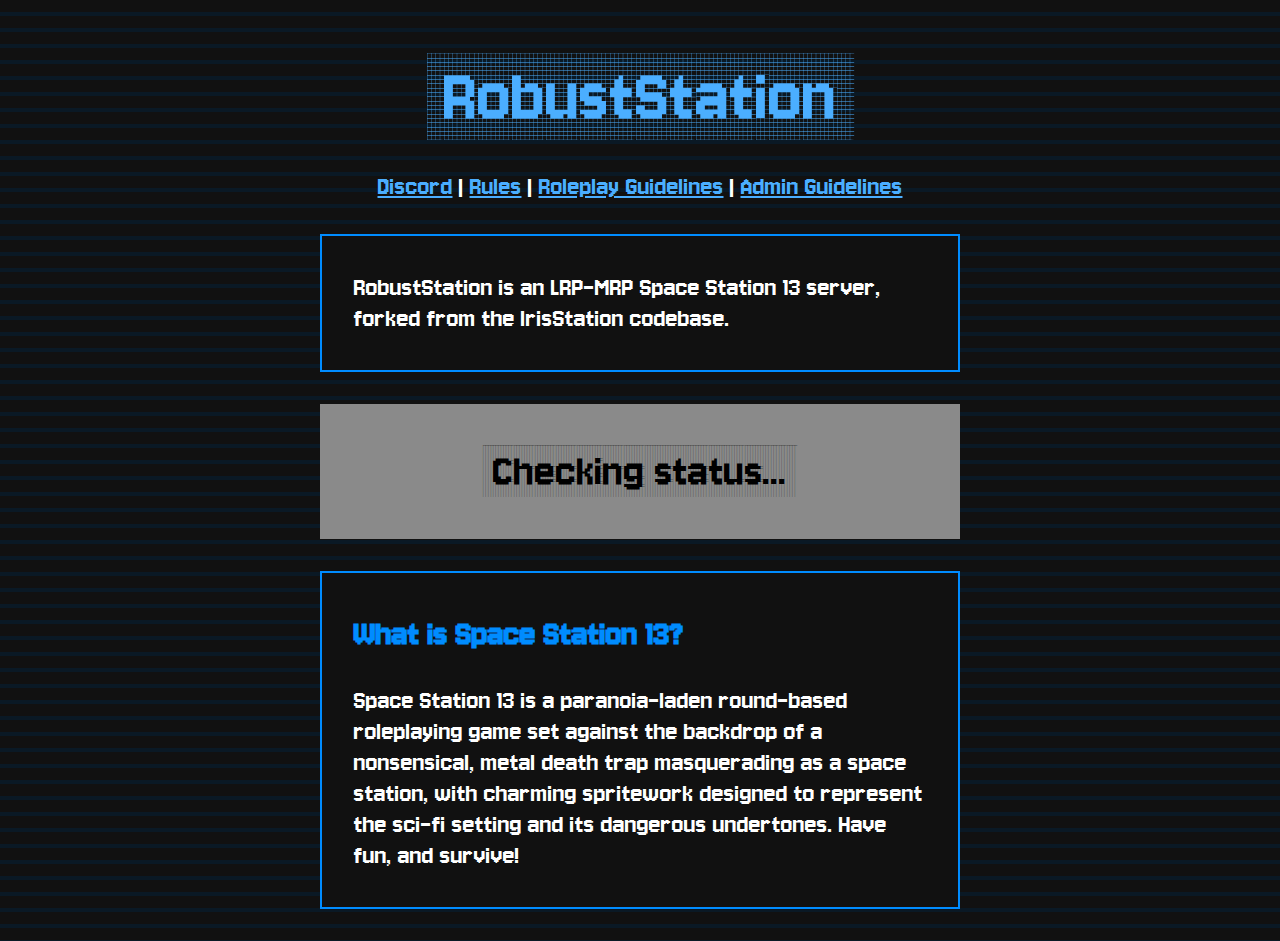
<file: index.html>
<!DOCTYPE html>

<html>
    <head>
        <title>RobustStation</title>

        <meta name="viewport" content="width=device-width,initial-scale=1" />

        <script src="/assets/scripts/navbar.js"></script>
        <script src="/assets/scripts/index.js"></script>

        <meta http-equiv="Access-Control-Allow-Origin" content="*" />

        <link rel="preload" href="/assets/fonts/Jersey10-Regular.ttf" as="font" crossorigin="anonymous" />
        <link rel="preload" href="/assets/fonts/Jersey10Charted-Regular.ttf" as="font" crossorigin="anonymous" />

        <link rel="stylesheet" href="/assets/styles/main.css" />
        <link rel="icon" href="/assets/images/icon.png" />
    </head>

    <body>
        <div class="wrapper">
            <span class="navbar-slot"></span>

            <div>
                <p>
                    RobustStation is an LRP-MRP Space Station 13 server, forked from the IrisStation codebase.
                </p>
            </div>

            <a href="/join">
                <div class="joinbox loading">
                    <h2 style='font-size: 48px; font-weight: 400; font-family: "Jersey 10 Charted", sans-serif;'><span class="teenyfix">.</span> <span class="server-name">Checking status...</span> <span class="teenyfix">.</span></h2>
                    <h3 class="join-text"></h3>
                    <p class="joinbox-stats" style="font-size: 24px;">
                    </p>
                </div>
            </a>

            <div>
                <h2>What is Space Station 13?</h2>

                <p>
                    Space Station 13 is a paranoia-laden round-based roleplaying game set against the backdrop of a nonsensical, metal death trap masquerading as a space station, with charming spritework designed to represent the sci-fi setting and its dangerous undertones. Have fun, and survive!
                </p>
            </div>
        </div>
    </body>
</html>
</file>
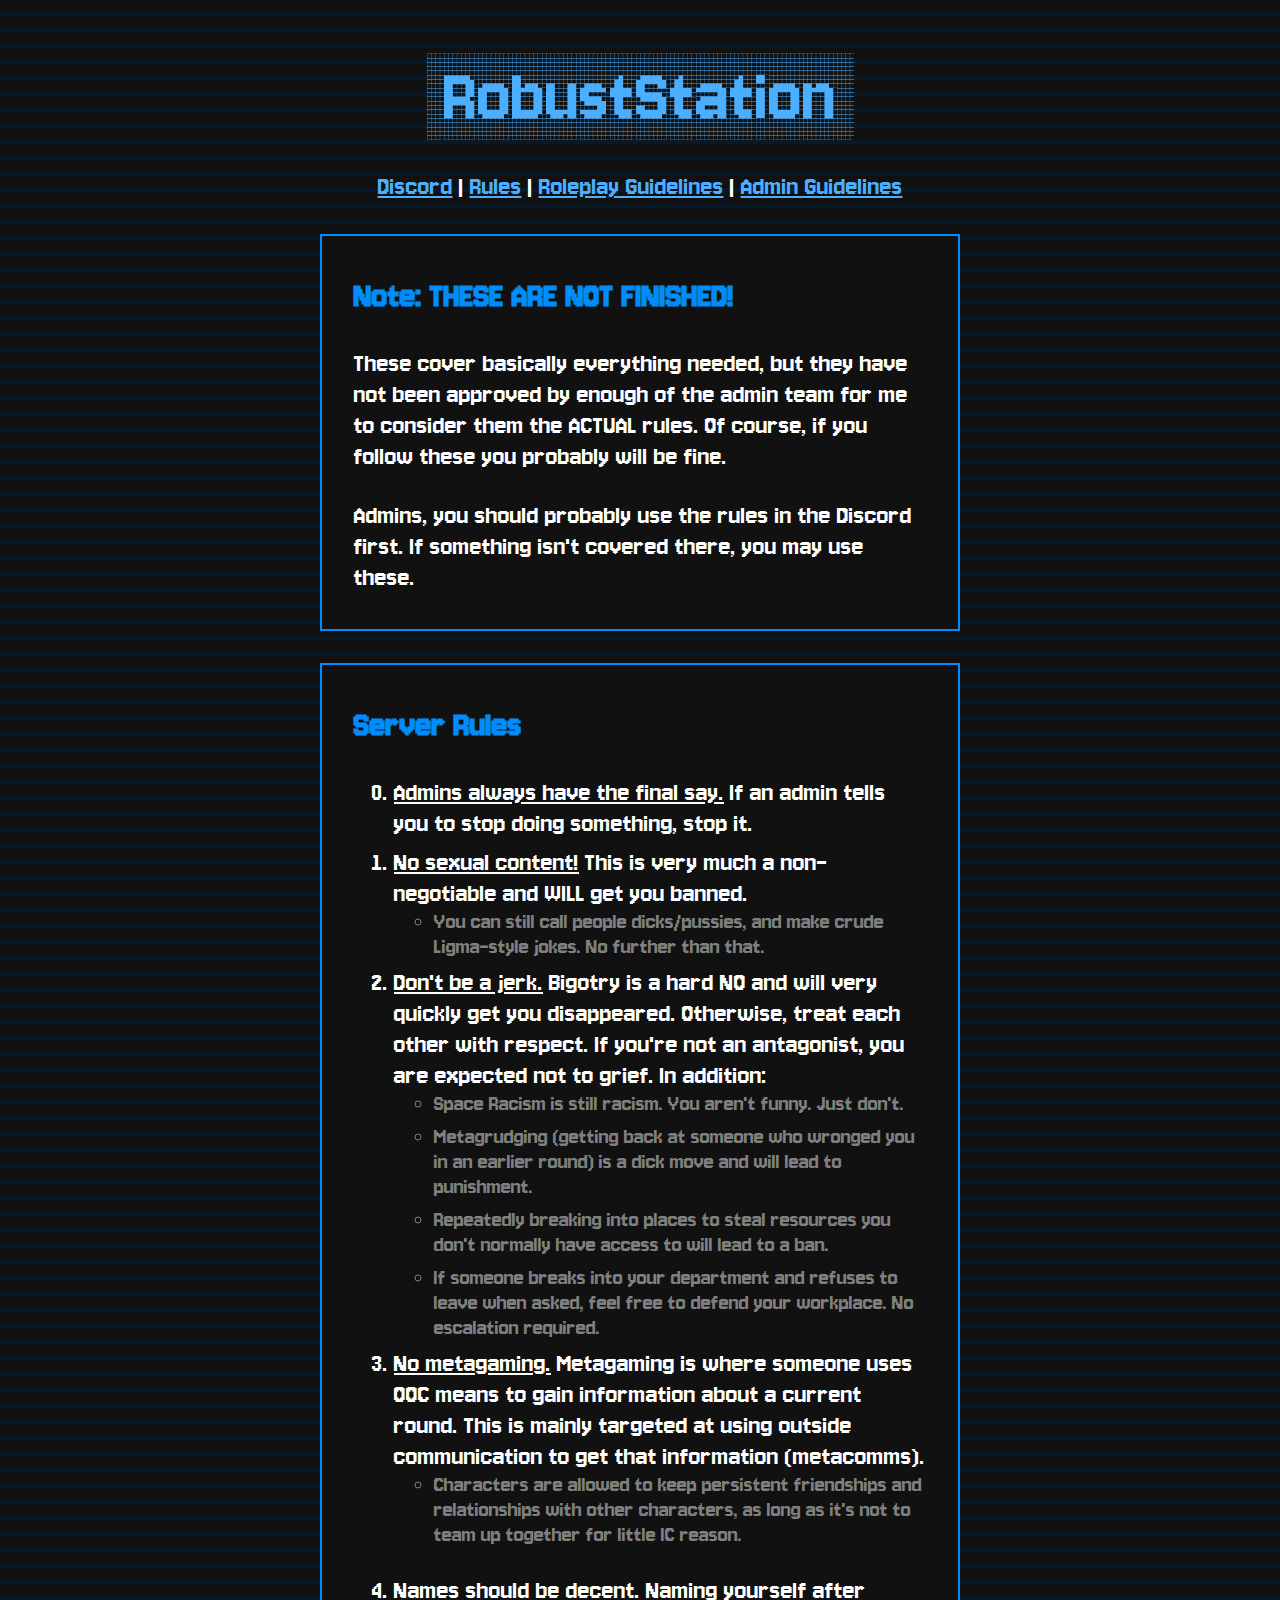
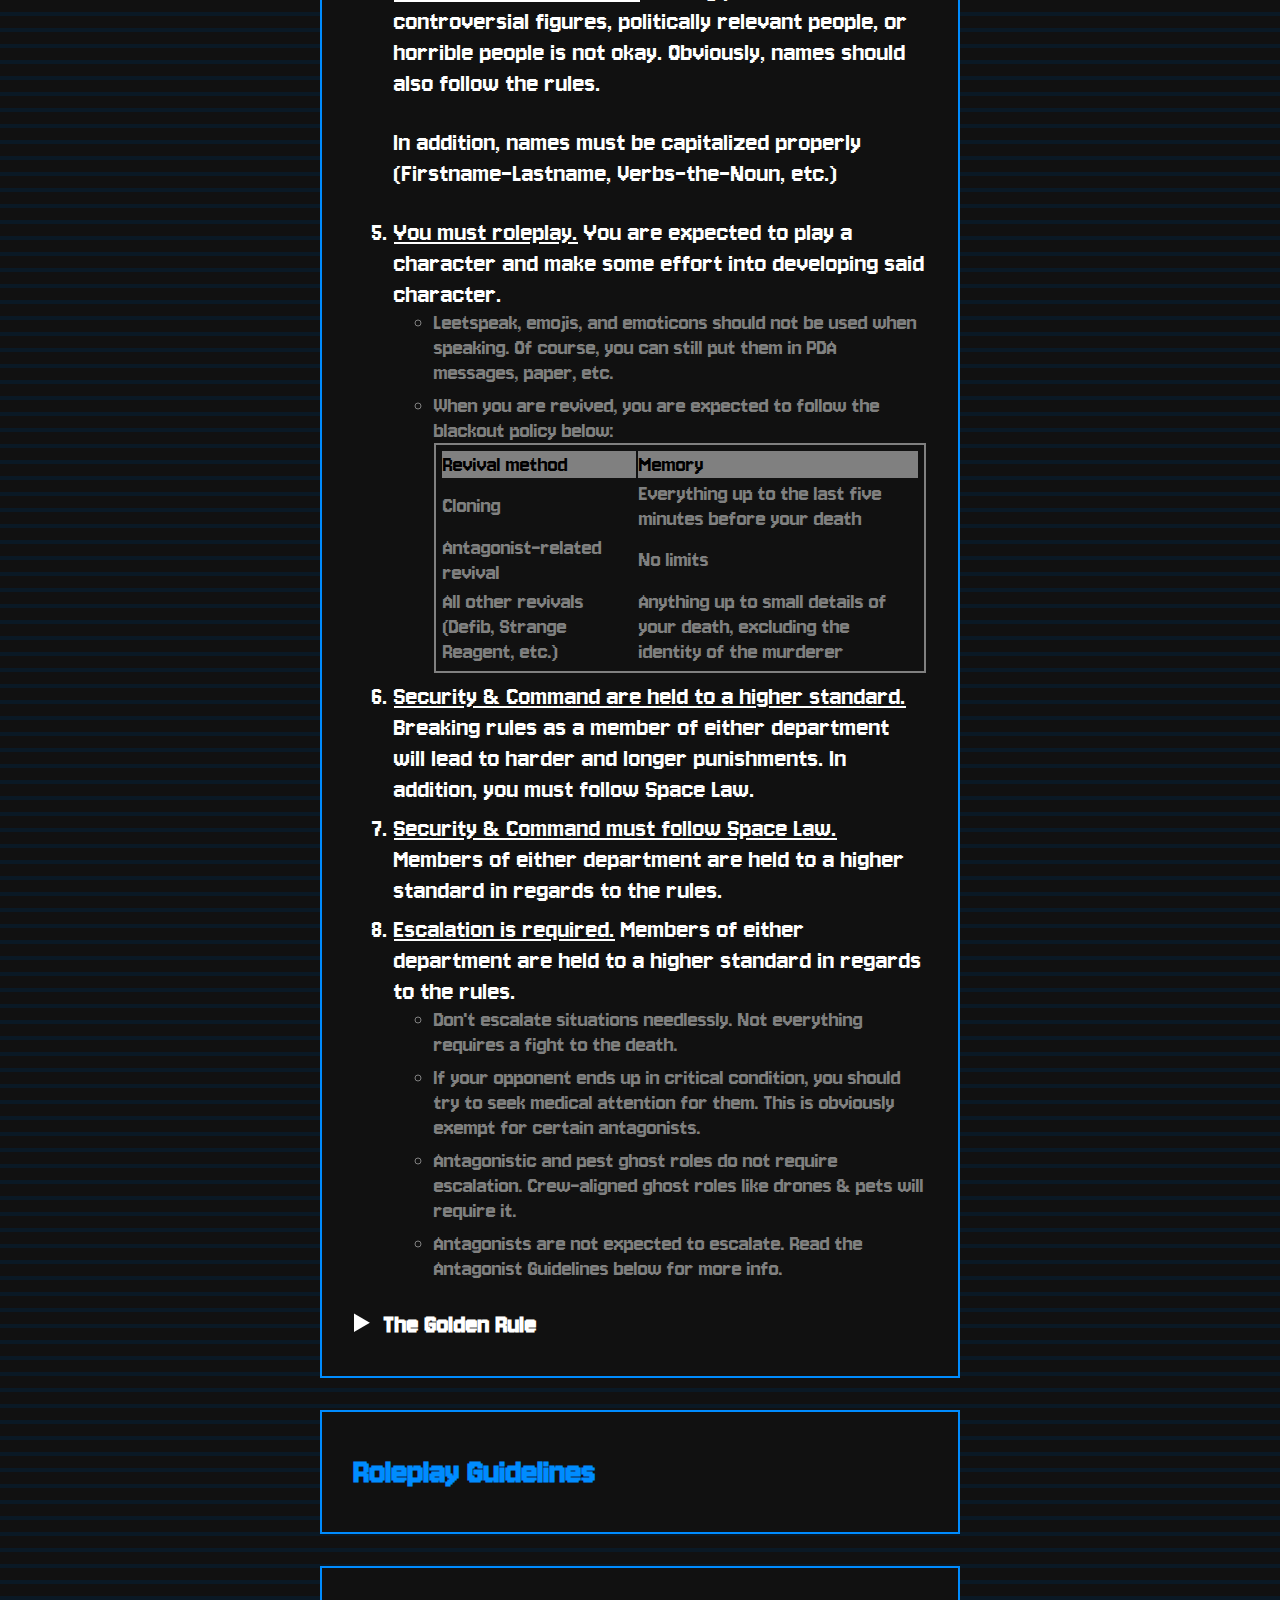
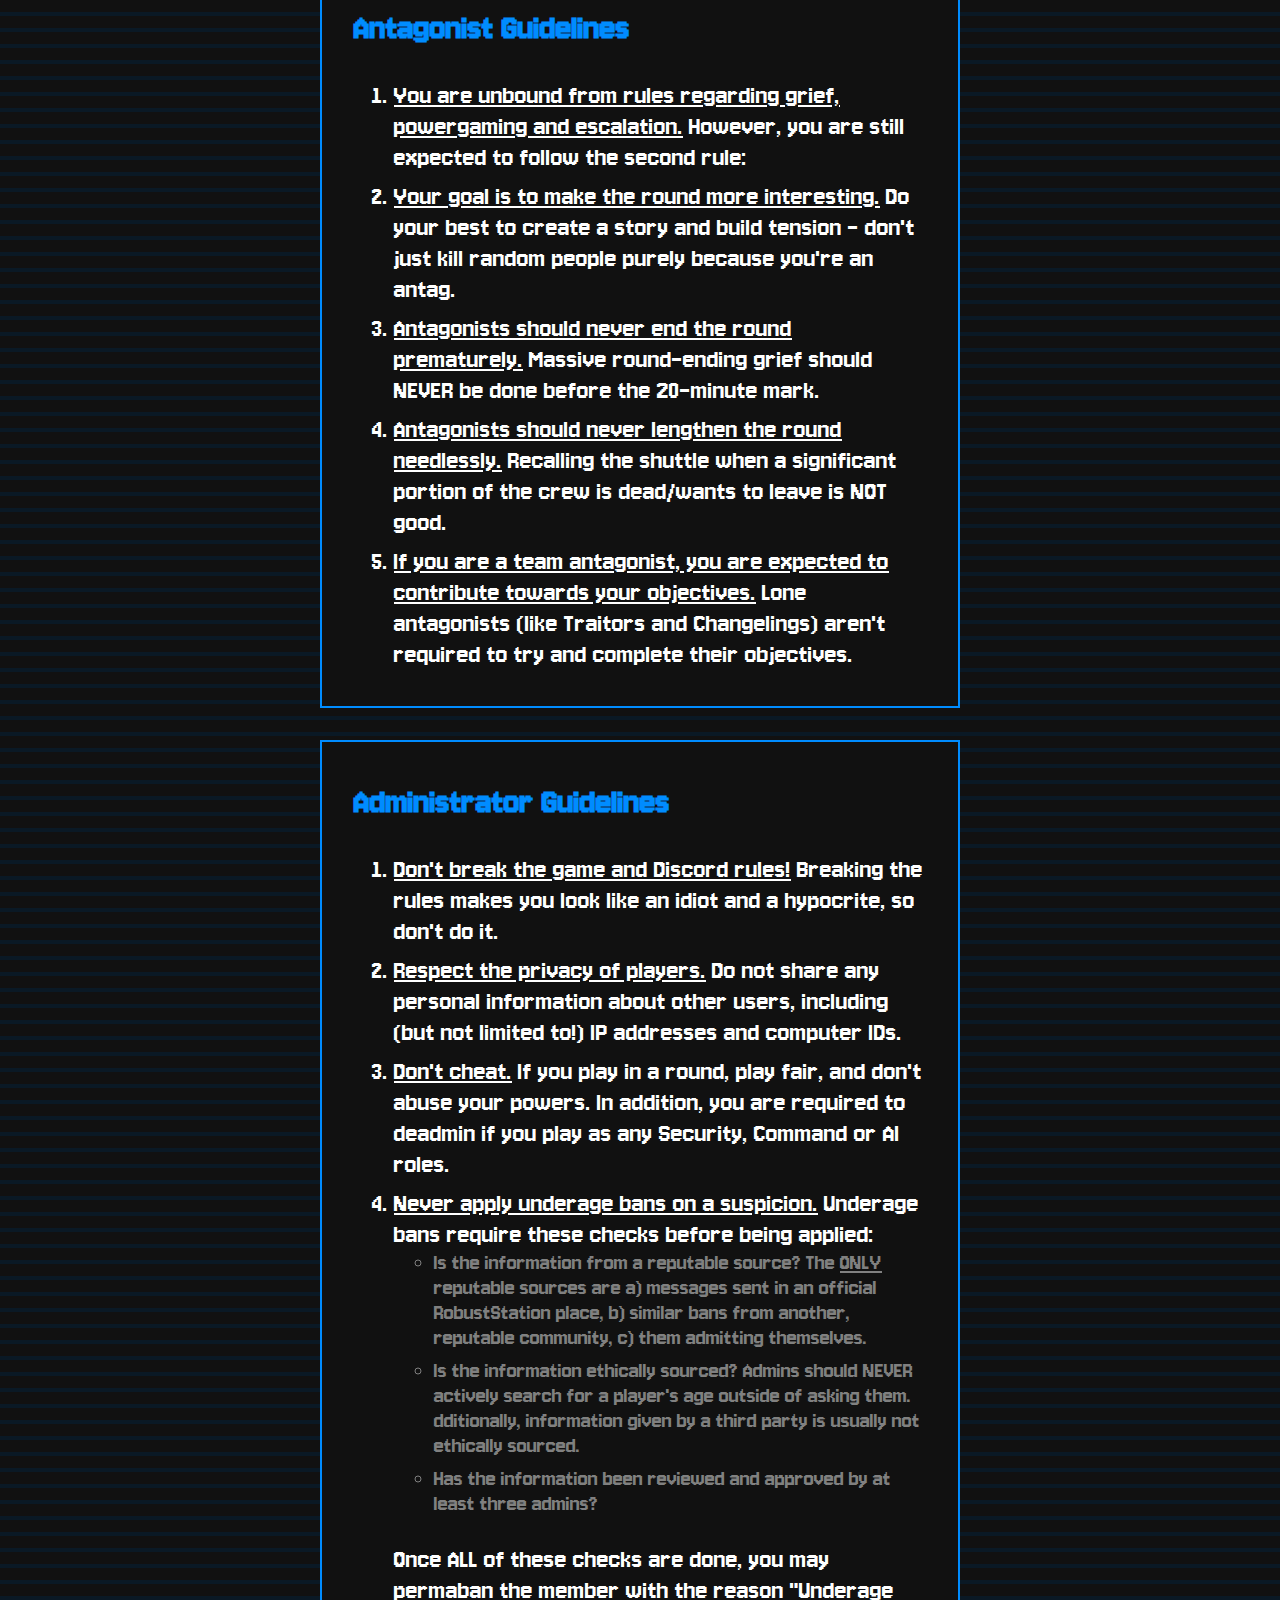
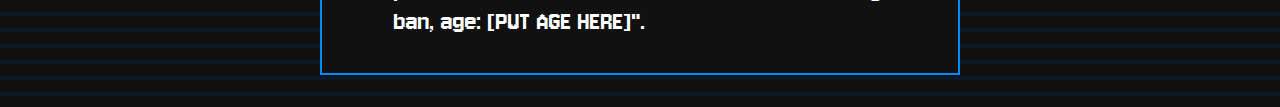
<file: rules/index.html>
<!DOCTYPE html>

<html>

<head>
    <title>Rules | RobustStation</title>

    <meta name="viewport" content="width=device-width,initial-scale=1" />

    <script src="/assets/scripts/navbar.js"></script>

    <link rel="preload" href="/assets/fonts/Jersey10-Regular.ttf" as="font" crossorigin="anonymous" />
    <link rel="preload" href="/assets/fonts/Jersey10Charted-Regular.ttf" as="font" crossorigin="anonymous" />

    <link rel="stylesheet" href="/assets/styles/main.css" />
    <link rel="icon" href="/assets/images/icon.png" />
</head>

<body>
    <div class="wrapper">
        <span class="navbar-slot"></span>

        <div>
            <h2>Note: THESE ARE NOT FINISHED!</h2>
            <p>
                These cover basically everything needed, but they have not been approved by enough of the admin team for me to consider them the ACTUAL rules.
                Of course, if you follow these you probably will be fine.
            </p>
            <p>
                Admins, you should probably use the rules in the Discord first. If something isn't covered there, you may use these.
            </p>
        </div>

        <div>
            <h2>Server Rules</h2>

            <ol start="0">
                <li>
                    <u>Admins always have the final say.</u> If an admin tells you to
                    stop doing something, stop it.
                </li>
                <li>
                    <u>No sexual content!</u> This is very much a non-negotiable and
                    WILL get you banned. 

                    <ul class="precedents">
                        <li>
                            You can still call people dicks/pussies, and make crude
                            Ligma-style jokes. No further than that.
                        </li>
                    </ul>
                </li>
                <li>
                    <u>Don't be a jerk.</u> Bigotry is a hard NO and will very quickly
                    get you disappeared. Otherwise, treat each other with respect. If
                    you're not an antagonist, you are expected not to grief. In
                    addition:

                    <ul class="precedents">
                        <li>
                            Space Racism is still racism. You aren't funny. Just don't.
                        </li>
                        <li>
                            Metagrudging (getting back at someone who wronged you in an
                            earlier round) is a dick move and will lead to punishment.
                        </li>
                        <li>
                            Repeatedly breaking into places to steal resources you don't
                            normally have access to will lead to a ban.
                        </li>
                        <li>
                            If someone breaks into your department and refuses to leave when
                            asked, feel free to defend your workplace. No escalation
                            required.
                        </li>
                    </ul>
                </li>
                <li>
                    <u>No metagaming.</u> Metagaming is where someone uses OOC means to
                    gain information about a current round. This is mainly targeted at
                    using outside communication to get that information (metacomms).
                    <ul class="precedents">
                        <li>
                            Characters are allowed to keep persistent friendships and
                            relationships with other characters, as long as it's not to team
                            up together for little IC reason.
                        </li>
                    </ul>
                </li>
                <li>
                    <p>
                        <u>Names should be decent.</u> Naming yourself after controversial
                        figures, politically relevant people, or horrible people is not
                        okay. Obviously, names should also follow the rules.
                    </p>

                    <p>
                        In addition, names must be capitalized properly
                        (Firstname-Lastname, Verbs-the-Noun, etc.)
                    </p>
                </li>
                <li>
                    <u>You must roleplay.</u> You are expected to play a character and
                    make some effort into developing said character.
                    <ul class="precedents">
                        <li>
                            Leetspeak, emojis, and emoticons should not be used when
                            speaking. Of course, you can still put them in PDA messages,
                            paper, etc.
                        </li>
                        <li>
                            When you are revived, you are expected to follow the blackout
                            policy below:
                            <table>
                                <thead>
                                    <tr>
                                        <td>Revival method</td>
                                        <td>Memory</td>
                                    </tr>
                                </thead>
                                <tbody>
                                    <tr>
                                        <td>Cloning</td>
                                        <td>
                                            Everything up to the last five minutes before your death
                                        </td>
                                    </tr>
                                    <tr>
                                        <td>Antagonist-related revival</td>
                                        <td>No limits</td>
                                    </tr>
                                    <tr>
                                        <td>All other revivals (Defib, Strange Reagent, etc.)</td>
                                        <td>
                                            Anything up to small details of your death, excluding
                                            the identity of the murderer
                                        </td>
                                    </tr>
                                </tbody>
                            </table>
                        </li>
                    </ul>
                </li>
                <li>
                    <u>Security & Command are held to a higher standard.</u> Breaking
                    rules as a member of either department will lead to harder and
                    longer punishments. In addition, you must follow Space Law.
                </li>
                <li>
                    <u>Security & Command must follow Space Law.</u> Members of either
                    department are held to a higher standard in regards to the rules.
                </li>
                <li>
                    <u>Escalation is required.</u> Members of either department are held
                    to a higher standard in regards to the rules.

                    <ul class="precedents">
                        <li>
                            Don't escalate situations needlessly. Not everything requires a
                            fight to the death.
                        </li>
                        <li>
                            If your opponent ends up in critical condition, you should try
                            to seek medical attention for them. This is obviously exempt for
                            certain antagonists.
                        </li>
                        <li>
                            Antagonistic and pest ghost roles do not require escalation.
                            Crew-aligned ghost roles like drones & pets will require it.
                        </li>
                        <li>
                            Antagonists are not expected to escalate. Read the Antagonist Guidelines below for more
                            info.
                        </li>
                    </ul>
                </li>
            </ol>

            <p style="text-align: center;">
                <details>
                    <summary><b>The Golden Rule</b></summary>

                    <h3>
                        <b>Don't quote any of this at admins. If you're in a position where you need to defend yourself using this, you've done something wrong.</b>
                    </h3>
                    <p>
                        This is a game that allows a lot of potential for great things to happen, and naturally the rules restrict a lot of that to ensure the minority don't ruin every round for everyone else. If you push the limits in the pursuit of something interesting for reasons other than your own personal entertainment, breaking the rules may be excused to allow for that freedom. This will always be at the admin's discretion of course, but if you want a large amount of freedom to make great things happen, you'll have to take on the responsibility for them. You won't be faulted if they go wrong in ways beyond your control, but this is a difficult line to tread so use it well. It's almost always better to consult an admin on this as they are more equipped to taking on that responsibility. 
                    </p>
                    <p>
                        Everyone has a license to grief to a very limited extent. You can likely get away with borderline antagonistic behaviour (Never random murder, but stealing from the brig and triggering a manhunt, for example) occasionally, but it's when this becomes a frequent occurrence that people get frustrated and admins start to get involved. 
                    </p>
                    <p>
                        <b>Admins may handwave even severely antagonistic or rulebreaking behaviour if they believe it was ultimately beneficial, hilarious or awesome to the round. </b>
                    </p>
                </details>
                
                
            </p>
        </div>

        <div>
            <h2 id="rp">Roleplay Guidelines</h2>

            <p></p>
        </div>

        <div>
            <h2 id="antag">Antagonist Guidelines</h2>

            <ol>
                <li>
                    <u>You are unbound from rules regarding grief, powergaming and escalation.</u> However, you are
                    still expected to
                    follow the second rule:
                </li>

                <li>
                    <u>Your goal is to make the round more interesting.</u> Do your best to
                    create a story and build tension - don't just kill random people purely because you're an antag.

                </li>

                <li>
                    <u>Antagonists should never end the round prematurely.</u> Massive round-ending grief should NEVER
                    be
                    done before the 20-minute mark.
                </li>

                <li>
                    <u>Antagonists should never lengthen the round needlessly.</u> Recalling the shuttle when a
                    significant portion of the crew is dead/wants to leave is NOT good.
                </li>

                <li>
                    <u>If you are a team antagonist, you are expected to contribute
                        towards your objectives.</u>
                    Lone antagonists (like Traitors and Changelings) aren't required to
                    try and complete their objectives.
                </li>
            </ol>
        </div>

        <div>
            <h2 id="admin">Administrator Guidelines</h2>

            <ol>
                <li>
                    <u>Don't break the game and Discord rules!</u> Breaking the rules makes you look like an idiot and a
                    hypocrite, so don't do it.
                </li>

                <li>
                    <u>Respect the privacy of players.</u> Do not share any personal information about other users, including (but not limited to!) IP addresses and computer IDs.
                </li>
                <li>
                    <u>Don't cheat.</u> If you play in a round, play fair, and don't abuse your powers. In addition, you are required to deadmin if you play as any Security, Command or AI roles.
                </li>

                <li>
                    <u>Never apply underage bans on a suspicion.</u> Underage bans require these checks before being applied:
                    
                    <ul class="precedents">
                        <li>Is the information from a reputable source? The <u>ONLY</u> reputable sources are a) messages sent in an official RobustStation place, b) similar bans from another, reputable community, c) them admitting themselves.</li>
                        <li>Is the information ethically sourced? Admins should NEVER actively search for a player's age outside of asking them. dditionally, information given by a third party is usually not ethically sourced.</li>
                        <li>Has the information been reviewed and approved by at least three admins?</li>
                    </ul>

                    <p>
                        Once ALL of these checks are done, you may permaban the member with the reason "Underage ban, age: [PUT AGE HERE]".
                    </p>
                </li>
            </ol>
        </div>
    </div>
</body>

</html>
</file>
<file: assets/styles/main.css>
/* Import the fonts we use for the website */
/* latin-ext */
@font-face {
    font-family: 'Jersey 10';
    font-display: swap;
    src: url(/assets/fonts/Jersey10-Regular.ttf);
}

@font-face {
    font-family: 'Jersey 10 Charted';
    font-display: swap;
    src: url(/assets/fonts/Jersey10Charted-Regular.ttf);
}

html,
body {
    color: white;
    font-family: "Jersey 10", sans-serif;
    font-size: 28px;
    padding: 0;
    margin: 0;
}

@keyframes background {
    0% {
        background-position-y: 0px;
    }

    100% {
        background-position-y: 16px;
    }
}

html {
    background-color: black;
    background: linear-gradient(0deg, rgb(10, 25, 37) 0%, rgb(10, 25, 37) 25%, rgba(17, 17, 17, 1) 26%, rgba(17, 17, 17, 1) 100%, rgb(10, 25, 37) 100%);
    background-repeat: repeat-y;
    background-size: 100% 16px;
    animation-name: background;
    animation-duration: 0.2s;
    animation-timing-function: linear;
    animation-iteration-count: infinite;

}

li {
    margin-bottom: 8px;
}

h1 {
    text-align: center;
    font-family: "Jersey 10 Charted", sans-serif;
    font-size: 80px;
    font-weight: 400;
    font-style: normal;
    margin-bottom: 32px;
}

a:link {
    color: #4baeff;
}

a:visited {
    color: #4baeff;
}

a:active {
    color: #008cff;
}

a:hover {
    color: #91cdff;
}

h1>a {
    color: #008cff;
}

h1>a:visited {
    color: #008cff;
}

h1>a:active {
    color: #008cff;
}

h1>a:hover {
    color: #4baeff;
}

h2 {
    font-size: 38px;
    color: #008cff
}

.wrapper {
    width: 640px;
    max-width: 100%;

    position: relative;
    left: 50%;
    transform: translateX(-50%);
}

.center-vertically {
    position: relative;
    left: 50%;
    top: 50vh;
    transform: translate(-50%, -50%);
}

.wrapper>div,
.wrapper>span>div .wrapper>a>div {
    background-color: #111;
    border: 2px solid #008cff;
    padding: 8px 32px;
    margin-bottom: 32px;
    box-sizing: border-box;
    width: 100%;
}

.wrapper>span {
    display: block;
    margin-bottom: 32px;
}

.wrapper>a {
    display: block;
    margin-bottom: 32px;
}

.wrapper>a,
.wrapper>a:link {
    text-decoration: none;
}

.wrapper>a>div.joinbox {
    border: 2px solid #008cff;
    background-color: #008cff;
    text-align: center;
}

.wrapper>a>div.joinbox:hover {
    border: 2px solid #4baeff;
    background-color: #4baeff;
}

.wrapper>a>div.joinbox.loading {
    border: 2px solid #8a8a8a;
    background-color: #8a8a8a;
    text-align: center;
}

.wrapper>a>div.joinbox.loading:hover {
    border: 2px solid #8a8a8a;
    background-color: #8a8a8a;
    text-align: center;
}

.wrapper>a>div.joinbox.offline {
    border: 2px solid #b30000;
    background-color: #b30000;
}

.wrapper>a>div.joinbox.offline:hover {
    border: 2px solid #d45252;
    background-color: #d45252;
}

.wrapper>a>div.joinbox * {
    color: black !important;
    text-decoration: none;
}

ul.precedents {
    font-size: 24px;
    color: gray;
}
.teenyfix {
    font-size: 0px;
}

table {
    border: 2px solid gray;
    padding: 4px;
}

thead {
    background: gray;
    color: black;
    padding: 8px;
}
</file>
